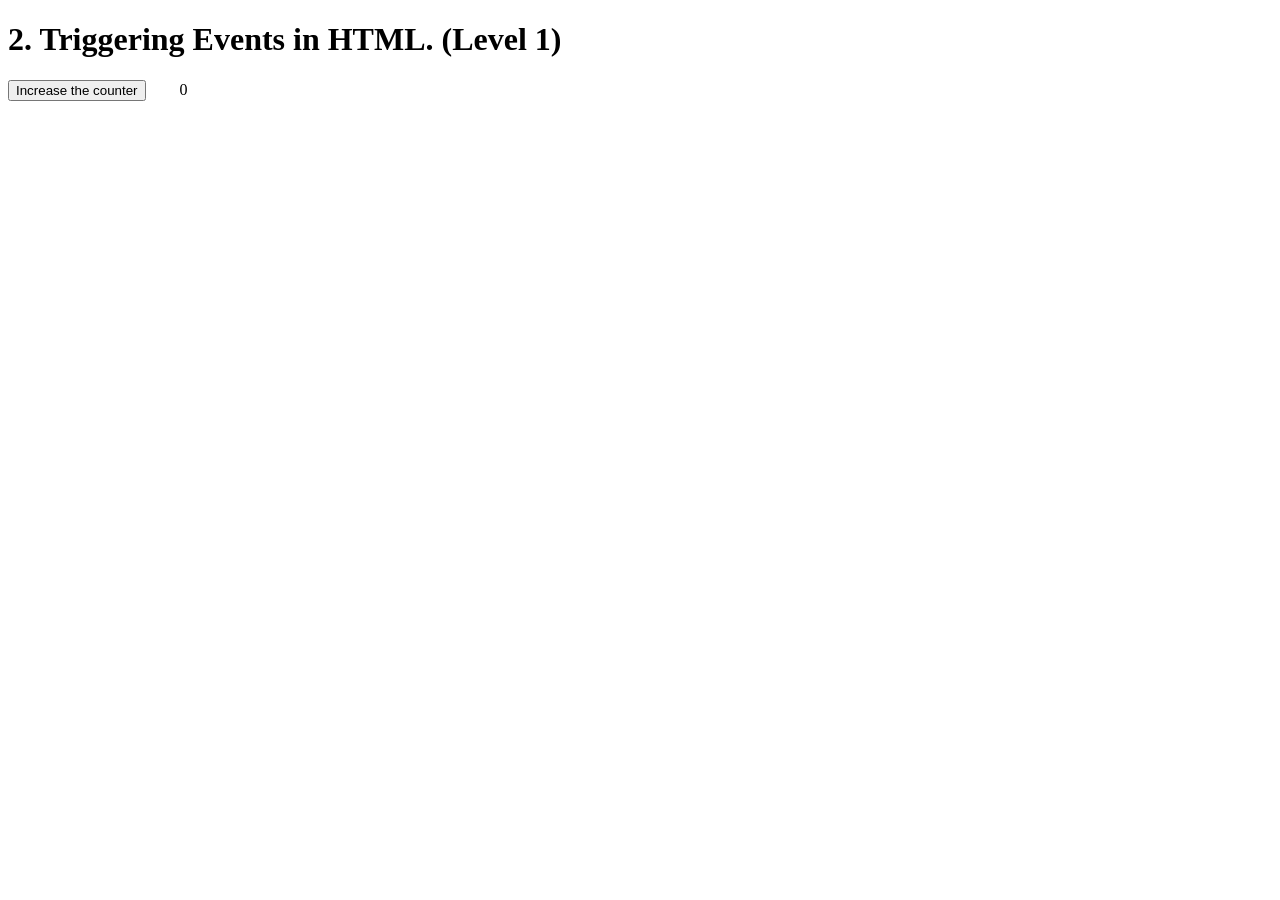
<file: Week 6 Studio/index.html>
<!DOCTYPE html>
<html lang="en">
<head>
    <meta charset="UTF-8">
    <title>Triggering Events in HTML</title>
    <link rel="stylesheet" href="style.css">
</head>
<body>
    <h1>2. Triggering Events in HTML. (Level 1)</h1>
    <button id="incrementButton">Increase the counter</button>
    <span id="counter" data-number-of-clicks="0">0</span>
    <script src="events.js"></script>
</body>
</html>
</file>
<file: Week 6 Studio/style.css>
#counter {
    margin-left: 30px;
}
</file>
